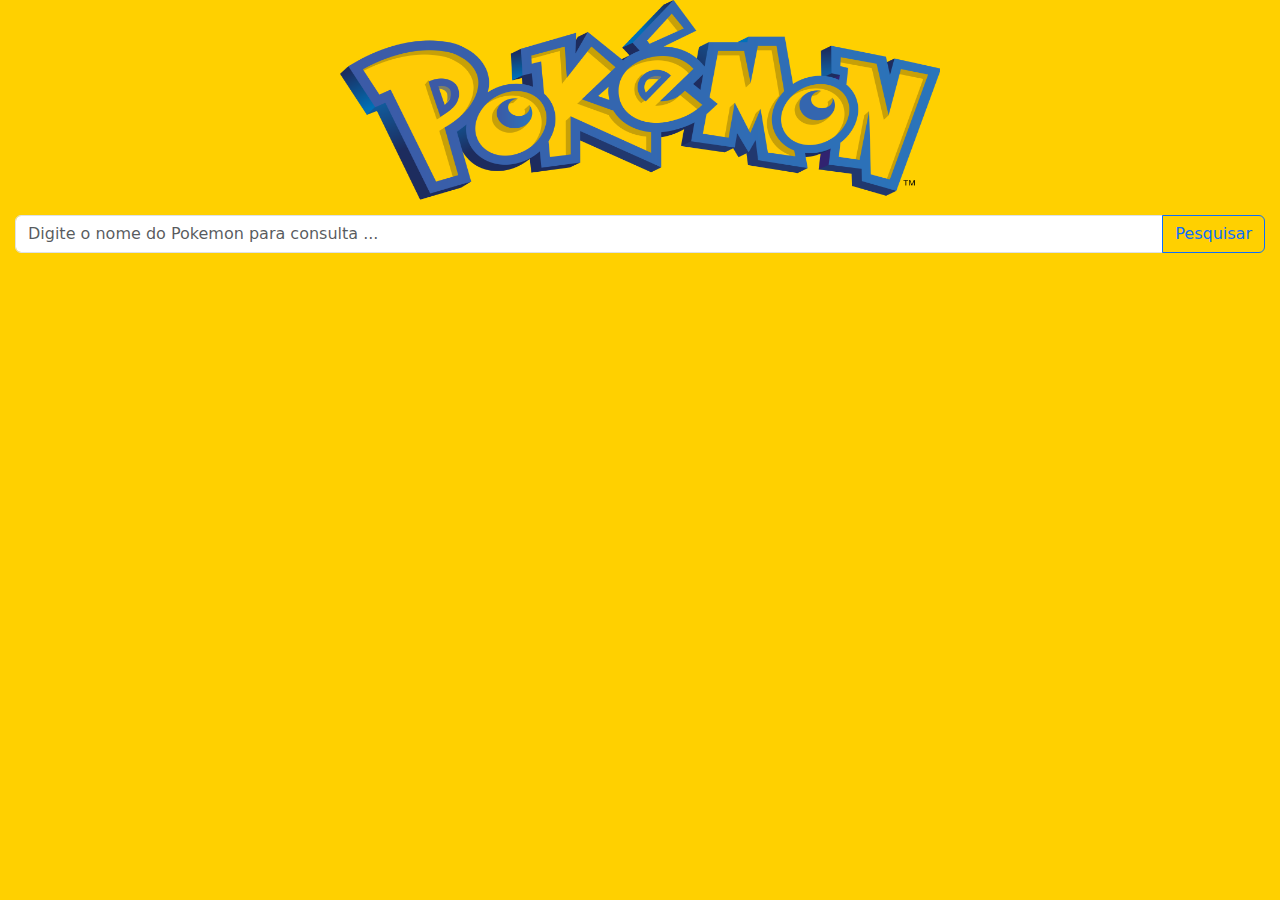
<file: Agenda Pokemón/index.html>
<!DOCTYPE html>
<html lang="pt_br">

<head>
    <meta charset="UTF-8">
    <meta http-equiv="X-UA-Compatible" content="IE=edge">
    <meta name="viewport" content="width=device-width, initial-scale=1.0">

    <title>POKEMON API</title>

    <link rel="stylesheet" href="https://cdn.jsdelivr.net/npm/bootstrap@5.2.1/dist/css/bootstrap.min.css">
    <link rel="stylesheet" href="./style.css">


</head>

<body>
    <div class="logo">
        <img src="./Imagens/logo_pokemon.webp" alt="">
    </div>

    <div class="consulta-pok">
        <div class="input-group mb-3">
            <input type="text" class="form-control" placeholder="Digite o nome do Pokemon para consulta ...">
            <button class="btn btn-outline-primary" type="button" id="button-addon2">Pesquisar</button>
        </div>
    </div>

    <div class="container-fluid text-jutify">
        <div class="row">
            <div class="col-sm-3">
                <div class="img" id="show"></div>
                <div >
                    <div class="saude "></div>
                    <div class="ataque"></div>
                    <div class="defesa"></div>
                    <div class="atqesp"></div>
                    <div class="defesp"></div>
                    <div class="velocidade"></div>
                </div>
            </div>
            <div class="col-sm-8" id="informa">
                <div class="name" id="informa"> </div>
                <div class="number" id="informa"></div>
                <div class="type" id="informa"> </div>
                <div class="skill" id="informa"> </div>
                <div class="peso" id="informa"> </div>
                <div class="altura" id="informa"> </div>
            </div>
        </div>

        <script src="./script.js"></script>
</body>

</html>
</file>
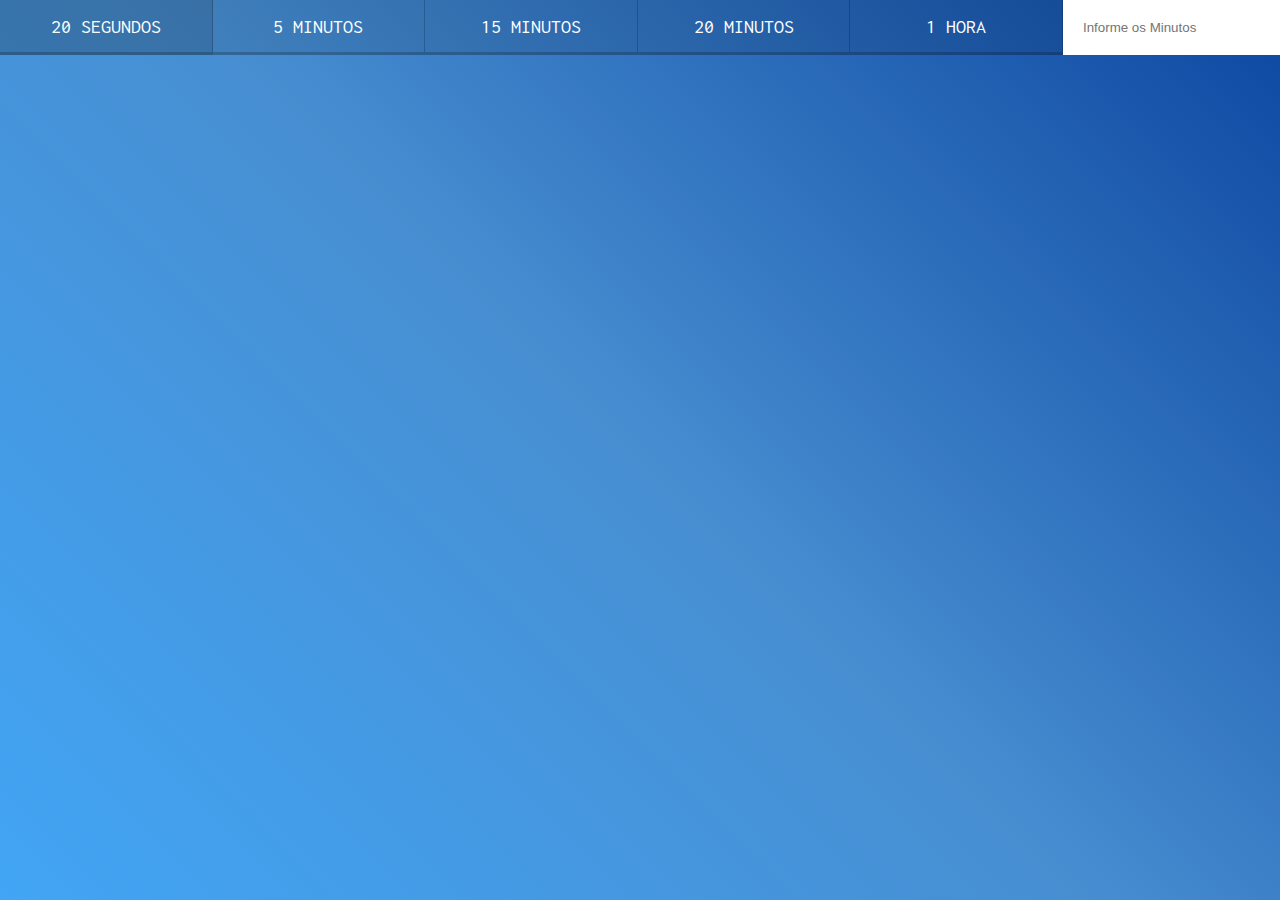
<file: Atualizado 05-10-2022/index.html>
<!DOCTYPE html>
<html lang="en">
<head>
  <meta charset="UTF-8">
  <title>Timer Avançado</title>
  <link href='https://fonts.googleapis.com/css?family=Inconsolata' rel='stylesheet' type='text/css'>
  <link rel="stylesheet" href="css/stile.css">
</head>
<body>
    <div class="timer">
        <div class="timer__controls">
            <button data-time="20" class="timer__button">20 Segundos</button>
            <button data-time="300" class="timer__button">5 minutos</button>
            <button data-time="900" class="timer__button">15 Minutos</button>
            <button data-time="1200" class="timer__button">20 minutos</button>
            <button data-time="3600" class="timer__button">1 Hora</button>
            <form name="customForm" id="custom">
                <input type="text" name="minutes" placeholder="Informe os Minutos">
            </form>
        </div>
        <div class="display">
            <h1 class="display__time-left"></h1>
            <p class="display__end-time"></p>
        </div>
    </div>


  <script src="js/script.js"></script>
</body>
</html>
</file>
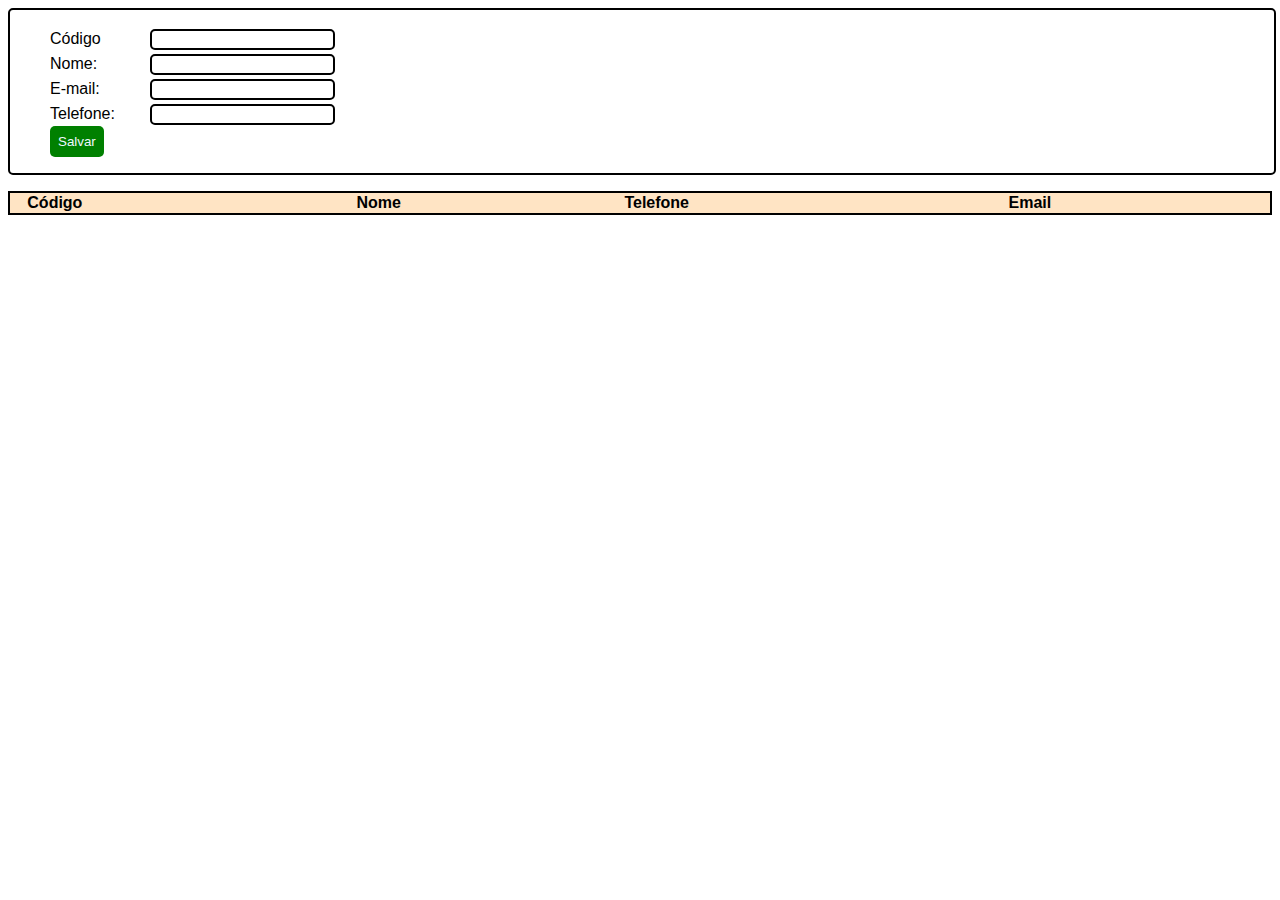
<file: Aula 03-10-22/index.html>
<html>
<head>
	<meta http-equiv="Content-Type" content="text/html;charset=utf-8" />
	<script type="text/javascript" src="http://code.jquery.com/jquery-1.7.1.min.js"></script>
	<script type="text/javascript" src="js/script.js"></script>
	<link rel="stylesheet" href="css/style.css" type="text/css"/>
</head>
<body>
	<form id="frmCadastro">
        <ul>
            <li>
                <label for="txtCodigo">Código</label>
                <input type="text" id="txtCodigo">
            </li>
            <li>
                <label for="txtNome">Nome:</label>
                <input type="text" id="txtNome">
            </li>
            <li>
                <label for="txtEmail">E-mail:</label>
                <input type="email" id="txtEmail">
            </li>
            <li>
                <label for="txtTelefone">Telefone:</label>
                <input type="tel" id="txtTelefone">
            </li>
            <li>
                <input type="submit" value="Salvar" id="btnSalvar">
            </li>
        </ul>
    </form>
    <table id="tblListar"></table>

</body>
</html>
</file>
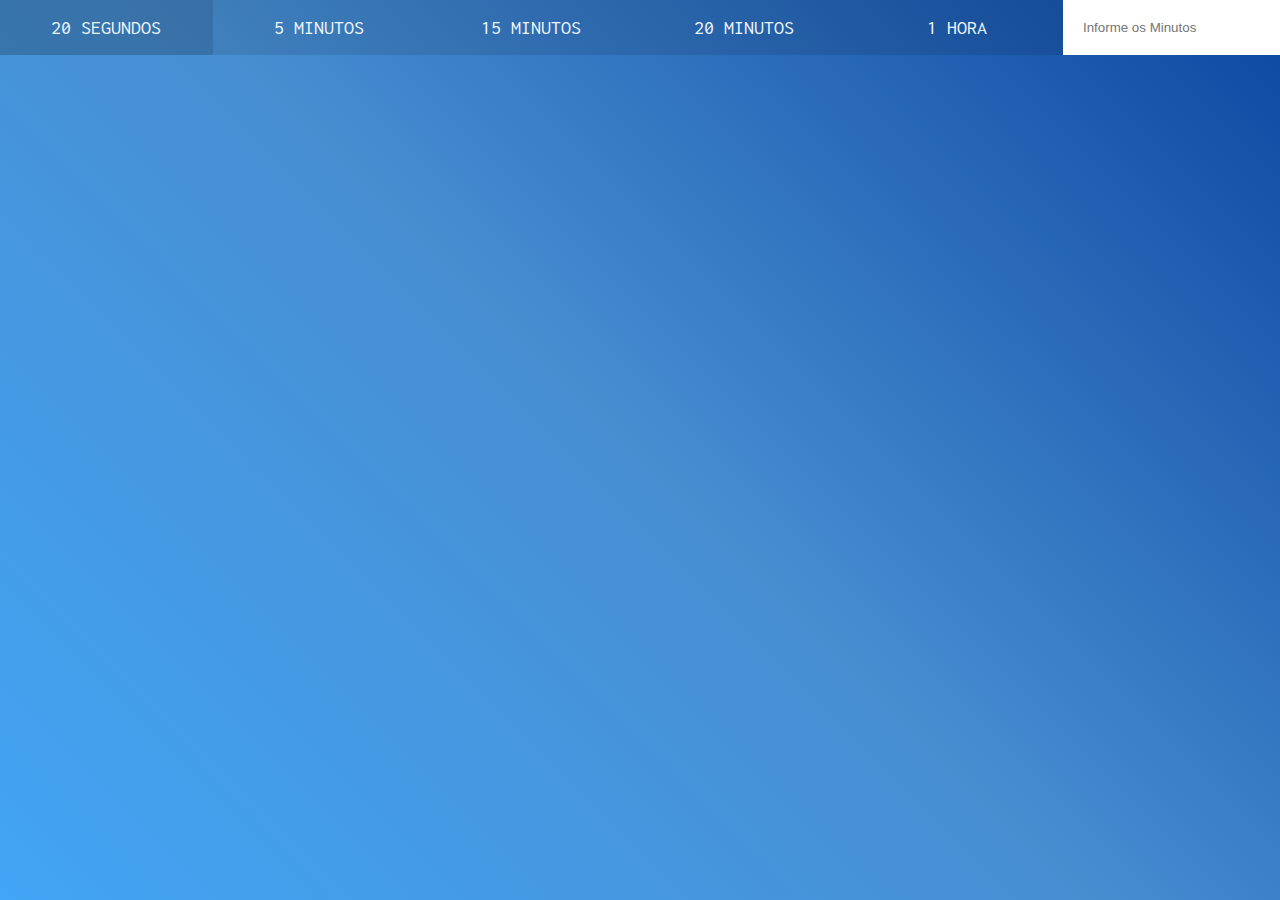
<file: Aula 04-10-2022/index.html>
<!DOCTYPE html>
<html lang="en">
<head>
  <meta charset="UTF-8">
  <title>Timer Avançado</title>
  <link href='https://fonts.googleapis.com/css?family=Inconsolata' rel='stylesheet' type='text/css'>
  <link rel="stylesheet" href="css/style.css">
</head>
<body>
  <div class="timer">
    <div class="timer__controls">
      <button data-time="20" class="timer__button">20 Segundos</button>
      <button data-time="300" class="timer__button">5 Minutos</button>
      <button data-time="900" class="timer__button">15 Minutos</button>
      <button data-time="1200" class="timer__button">20 Minutos</button>
      <button data-time="3600" class="timer__button">1 Hora</button>

      <form class="customForm" id=" custom" >
        <input type="text" name="minutes" placeholder="Informe os Minutos">
      </form>
    </div>
    <div class="display">
        <h1 class="display__time-left"></h1>
        <p class="display__end-time"></p>
    </div>
  </div>
  <script src="js/script.js"></script>
</body>
</html>
</file>
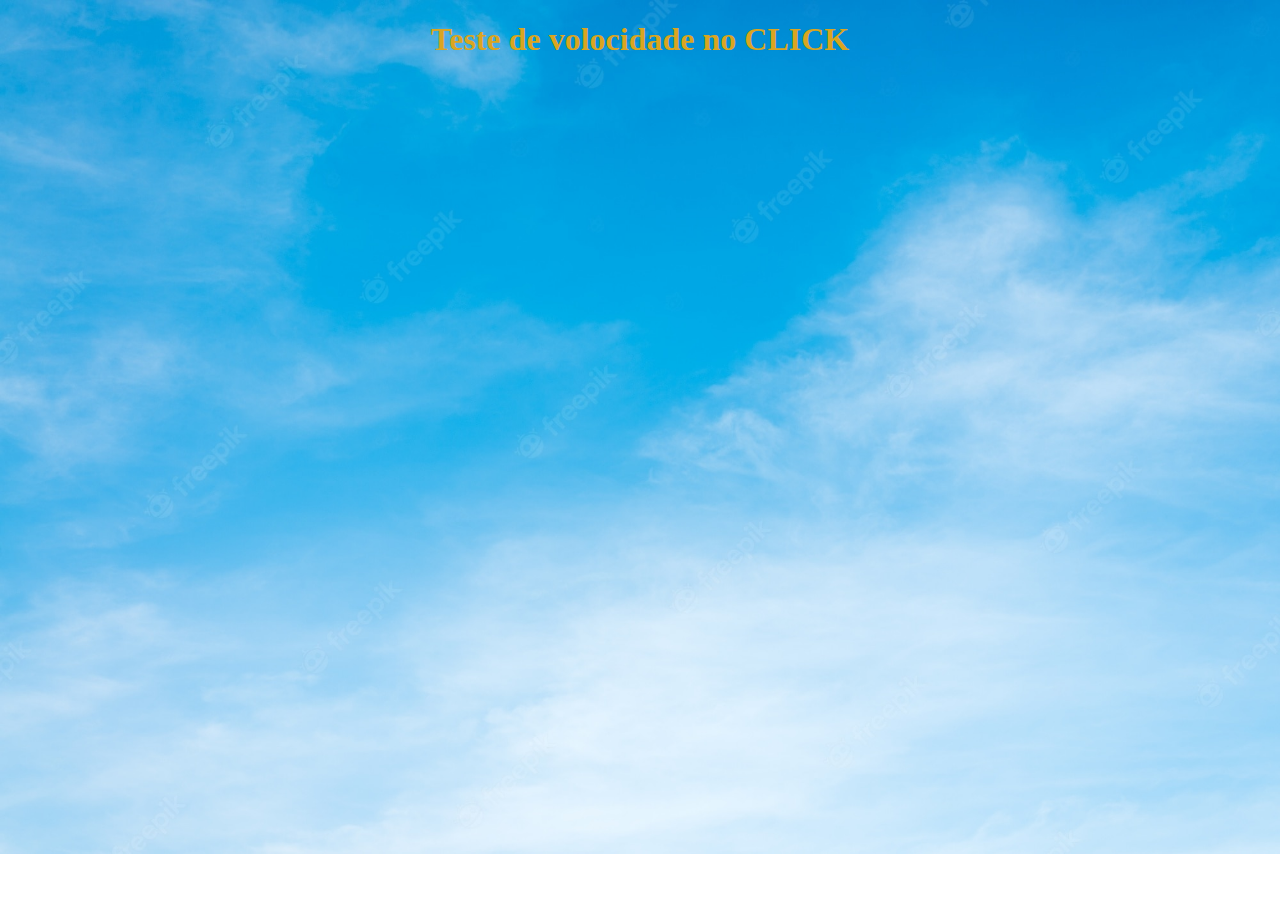
<file: aula 21-09-22/index.html>
<!DOCTYPE html>

<html>

<head>
    <meta charset="utf-8" />
    <meta http-equiv="X-UA-Compatible" content="IE=edge">
    <meta name="viewport" content="width=device-width, initial-scale=1.0">
    <title>BALLS GAME</title>
    <link rel="stylesheet" href="css/style.css">
    <link rel="stylesheet" href="http://fonts.googleapis.com/css?family=Audiowide">
    <link rel="stylesheet" href="https://cdnjs.cloudflare.com/ajax/libs/font-awesome/4.7.0/css/font-awesome.min.css">

</head>

<body onLoad="iniciar()">

    <h1>Teste de volocidade no CLICK</h1>
    <div class="bola" style="display:none"></div>
    <div id="score"></div>
    <div id="som"></div>
    <script type="text/javascript" src="js/arquivo.js"></script>    





</body>

</html>
</file>
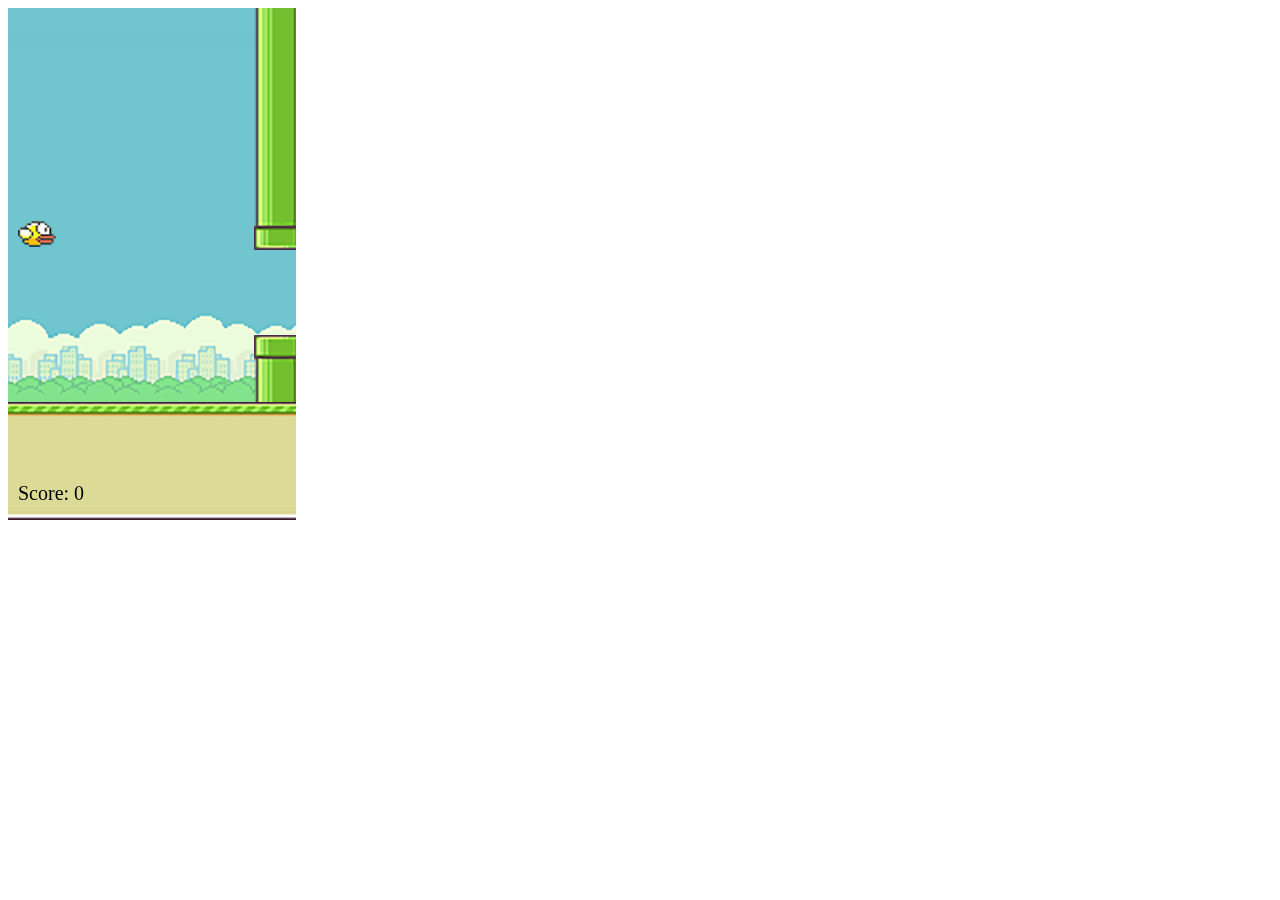
<file: Aula 23-09-22/Index.html>
<!DOCTYPE html>
<html lang="en">
<head>
  <meta charset="UTF-8">
  <meta name="viewport" content="width=device-width, initial-scale=1.0">
  <meta http-equiv="X-UA-Compatible" content="ie=edge">
  <title>FlappyBird</title>
</head>
<body>
  <canvas id="canvas" width="288" height="512"></canvas>
  
  <script src="js/script.js"></script>
</body>
</html>
</file>
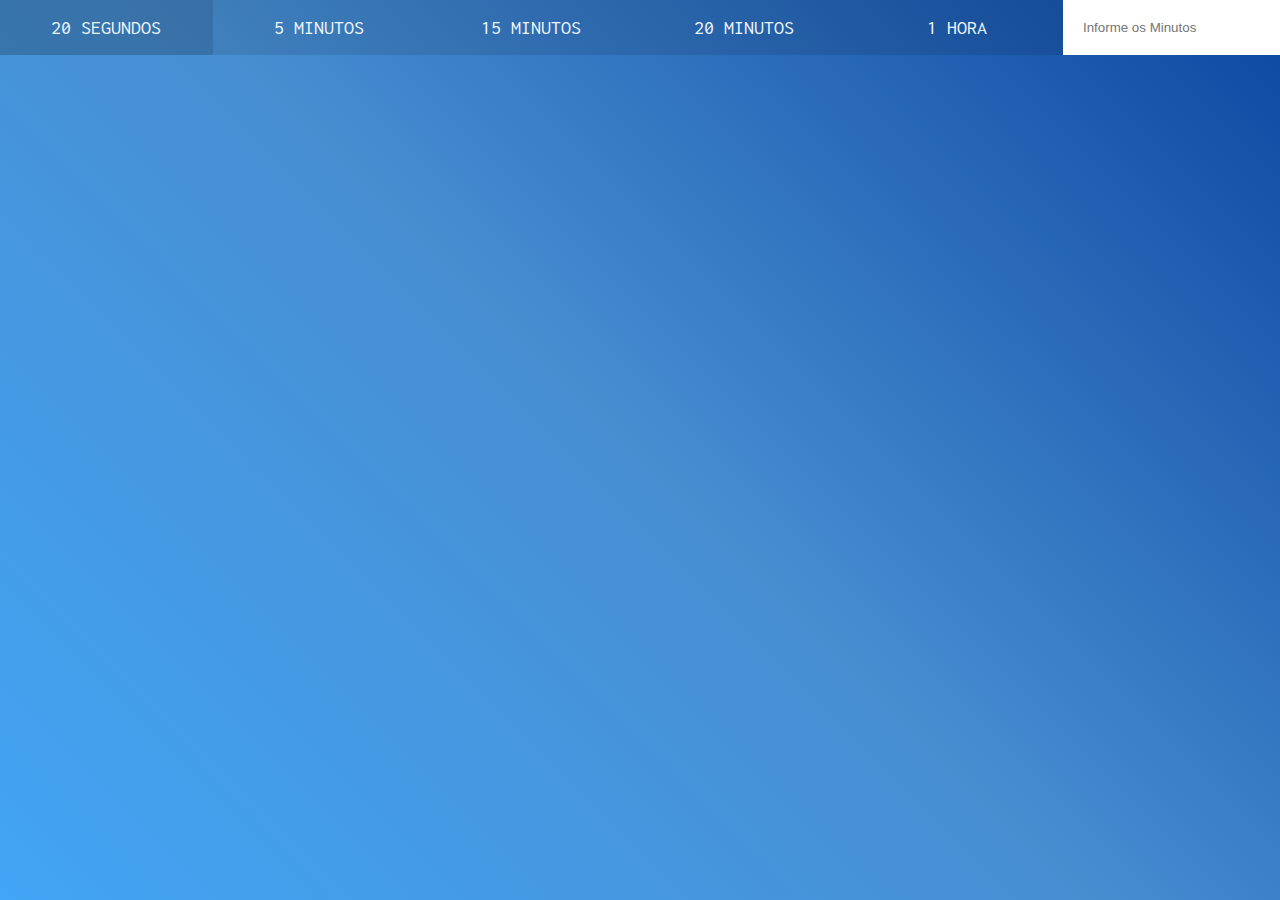
<file: Aula atualizada 041022M/index.html>
<!DOCTYPE html>
<html lang="en">
<head>
  <meta charset="UTF-8">
  <title>Timer Avançado</title>
  <link href='https://fonts.googleapis.com/css?family=Inconsolata' rel='stylesheet' type='text/css'>
  <link rel="stylesheet" href="css/style.css">
</head>
<body>
  <div class="timer">
    <div class="timer__controls">
      <button data-time="20" class="timer__button">20 Segundos</button>
      <button data-time="300" class="timer__button">5 Minutos</button>
      <button data-time="900" class="timer__button">15 Minutos</button>
      <button data-time="1200" class="timer__button">20 Minutos</button>
      <button data-time="3600" class="timer__button">1 Hora</button>

      <form name="customForm" id=" custom" >
        <input type="text" name="minutes" placeholder="Informe os Minutos">
      </form>
    </div>
    <div class="display">
        <h1 class="display__time-left"></h1>
        <p class="display__end-time"></p>
    </div>
  </div>
  <script src="js/script.js"></script>
</body>
</html>
</file>
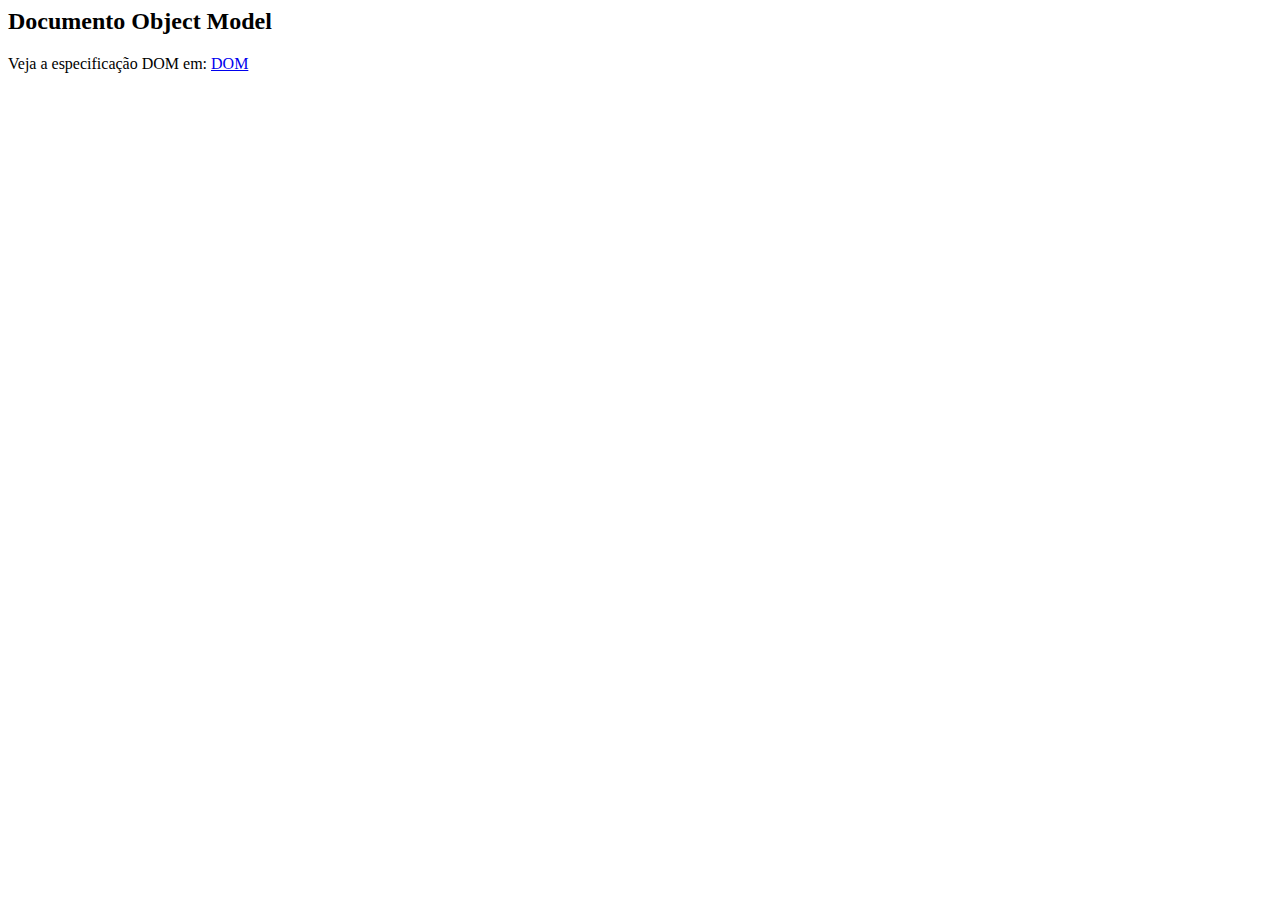
<file: aula-26-09/index.html>
<html>
    <head>
        <title>Testando DOM</title>
    </head>
    <body>
        <h2>Documento Object Model</h2>
        <p>
            Veja a especificação DOM em:
            <a id="ref1" href="http://www.w3.org/DOM/">DOM</a>
        </p>

        <script type="text/javascript" src="./js/script.js"></script>
    </body>
</html>
</file>
<file: Agenda Pokemón/style.css>
* {
    margin: 0 auto;
    padding: 0 auto;
    background-color: rgb(255, 208, 0);
}

.logo {
    display: flex;
    justify-content: center;
}

.logo img {
    margin: 0 auto;
    padding: 0 auto;
    width: 600px;
    height: 200px;

}

.consulta-pok {
    padding: 15px 15px;
}

.row {
    padding: 15px 15px;
}

.img {
    padding-top: 40px;
    text-align: center;
}

#informa {
    background-color: rgb(238, 237, 237);
    border-radius: 10px;
    padding-top: 10px;
    padding-bottom: 10px;
}
</file>
<file: Atualizado 05-10-2022/css/stile.css>
html{
    box-sizing: border-box;
    font-size: 10px;
    background: #8E24AA;
    background: linear-gradient(45deg,  #42a5f5 0%,#478ed1 50%,#0d47a1 100%);
}
*, *:before{
    box-sizing: inherit;
}
body{
    margin: 0;
    text-align: center;
    font-family: 'Inconsolata', monospace;
}
.display__time-left{
    font-weight: 100;
    font-size: 20rem;
    margin: 0;
    color: aliceblue;
    text-shadow: 4px 4px 0 rgba(0,0,0,0.05);
}
.timer{
    display: flex;
    min-height: 100vh;
    flex-direction: column;
}
.timer__controls{
    display: flex;
}
.timer__controls > *{
    flex: 1;
}
.timer__controls form{
    flex: 1;
    display: flex;
}
.timer__controls input{
    flex: 1;
    border: 0;
    padding: 2rem;
}
.timer__button {
    background: none;
    border: 0;
    cursor: pointer;
    color: white;
    font-size: 2rem;
    text-transform: uppercase;
    background: rgba(0,0,0,0.1);
    border-bottom: 3px solid rgba(0,0,0,0.2);
    border-right: 1px solid rgba(0,0,0,0.2);
    padding: 1rem;
    font-family: 'Inconsolata', monospace;
  }
  .timer__button:hover, .timer__button:focus{
    background: rgba(0,0,0,0.2);
    outline: 0;
  }
.display{
    flex: 1;
    display: flex;
    flex-direction: column;
    align-items: center;
    justify-content: center;
}
.display__end-time{
    font-size: 4rem;
    color: aliceblue;
}
</file>
<file: Aula 03-10-22/css/style.css>
body{
    font-family: Verdana, Geneva, Tahoma, sans-serif;
}

ul{
    list-style: none;
}

body{
    font-family: Verdana, Geneva, Tahoma, sans-serif;
    line-height: 25px;
}
ul{
    list-style: none;
}
ul label{
    width: 100px;
    float: left;
}
#frmCadastro{
    width: 100%;
    border: solid 2px;
    border-radius: 5px;
}
#btnSalvar{
    background-color: green;
    border: 2px;
    color: aliceblue;
    padding: 8px 8px;
    border-radius: 5px;
}
#tblListar{
    width: 100%;
    border: solid 2px;
    text-align: left;
    border-collapse: collapse;
}

#tblListar tbody tr{
    border:  solid 2px;
    height: 30px;
}
#tblListar thead{
    background: bisque;
}
input{
    border: solid 2px;
    border-radius: 5px;
}
</file>
<file: Aula 04-10-2022/css/style.css>
html{
    box-sizing: border-box;
    font-size: 10px;
    background: #8E24AA;
    background: linear-gradient(45deg,  #42a5f5 0%,#478ed1 50%,#0d47a1 100%);
}
*, *:after, *:before{
    box-sizing: inherit;
}
body{
    margin: 0;
    text-align: center;
    font-family: 'Inconsolata', monospace;
}
.display__time-left {
    font-weight: 100;
    font-size: 20rem;
    margin: 0;
    color: white;
    text-shadow: 4px 4px 0 rgba(0,0,0,0.05);
  }
  
  .timer {
    display: flex;
    min-height: 100vh;
    flex-direction: column;
  }
  .timer__controls{
    display: flex;
  }
  .timer__controls > * {
    flex: 1;
  }
  .timer__controls form{
    flex: 1;
    display: flex;
  }
  .timer__controls input{
    flex: 1;
    border: 0;
    padding: 2rem;
  }
  .timer__button{
    background: none;
    border: 0;
    cursor: pointer;
    color: aliceblue;
    font-size: 2rem;
    text-transform: uppercase;
    background: rgba(0,0,0,0.1);
    border-bottom: rgba(0,0,0,0.2);
    padding: 1rem;
    font-family: 'Inconsolata', monospace ;
  }
  .timer__button:hover, .timer__button:focus{
    background: rgba(0,0,0,0.2);
    outline: 0;
  }
  .display{
    flex: 1;
    display: flex;
    flex-direction: column;
    align-items: center;
    justify-content: center;
  }
  .display__end-time{
    font-size: 4rem;
    color: aliceblue;
  }
</file>
<file: aula 21-09-22/css/style.css>
h1 {
    width: 100%;
    height: 40px;
    text-align: center;
    color: goldenrod;
}

body {
    background-image: url('../img/ceu.jpg');
    background-repeat: no-repeat;
    background-size: cover;
}

.bola {
    width: 80px;
    height: 80px;
    background-image: url('../img/ballon4.webp');
    background-size: 120x 140px;
    border-radius: 25px;
    position: absolute;
    
}

#score {
    position: absolute;
    right: 0;
    margin: 10px;
    font-size: 20px;
    font-family: Tahoma;
}
</file>
<file: Aula atualizada 041022M/css/style.css>
html{
    box-sizing: border-box;
    font-size: 10px;
    background: #8E24AA;
    background: linear-gradient(45deg,  #42a5f5 0%,#478ed1 50%,#0d47a1 100%);
}
*, *:after, *:before{
    box-sizing: inherit;
}
body{
    margin: 0;
    text-align: center;
    font-family: 'Inconsolata', monospace;
}
.display__time-left {
    font-weight: 100;
    font-size: 20rem;
    margin: 0;
    color: white;
    text-shadow: 4px 4px 0 rgba(0,0,0,0.05);
  }
  
  .timer {
    display: flex;
    min-height: 100vh;
    flex-direction: column;
  }
  .timer__controls{
    display: flex;
  }
  .timer__controls > * {
    flex: 1;
  }
  .timer__controls form{
    flex: 1;
    display: flex;
  }
  .timer__controls input{
    flex: 1;
    border: 0;
    padding: 2rem;
  }
  .timer__button{
    background: none;
    border: 0;
    cursor: pointer;
    color: aliceblue;
    font-size: 2rem;
    text-transform: uppercase;
    background: rgba(0,0,0,0.1);
    border-bottom: rgba(0,0,0,0.2);
    padding: 1rem;
    font-family: 'Inconsolata', monospace ;
  }
  .timer__button:hover, .timer__button:focus{
    background: rgba(0,0,0,0.2);
    outline: 0;
  }
  .display{
    flex: 1;
    display: flex;
    flex-direction: column;
    align-items: center;
    justify-content: center;
  }
  .display__end-time{
    font-size: 4rem;
    color: aliceblue;
  }
</file>
